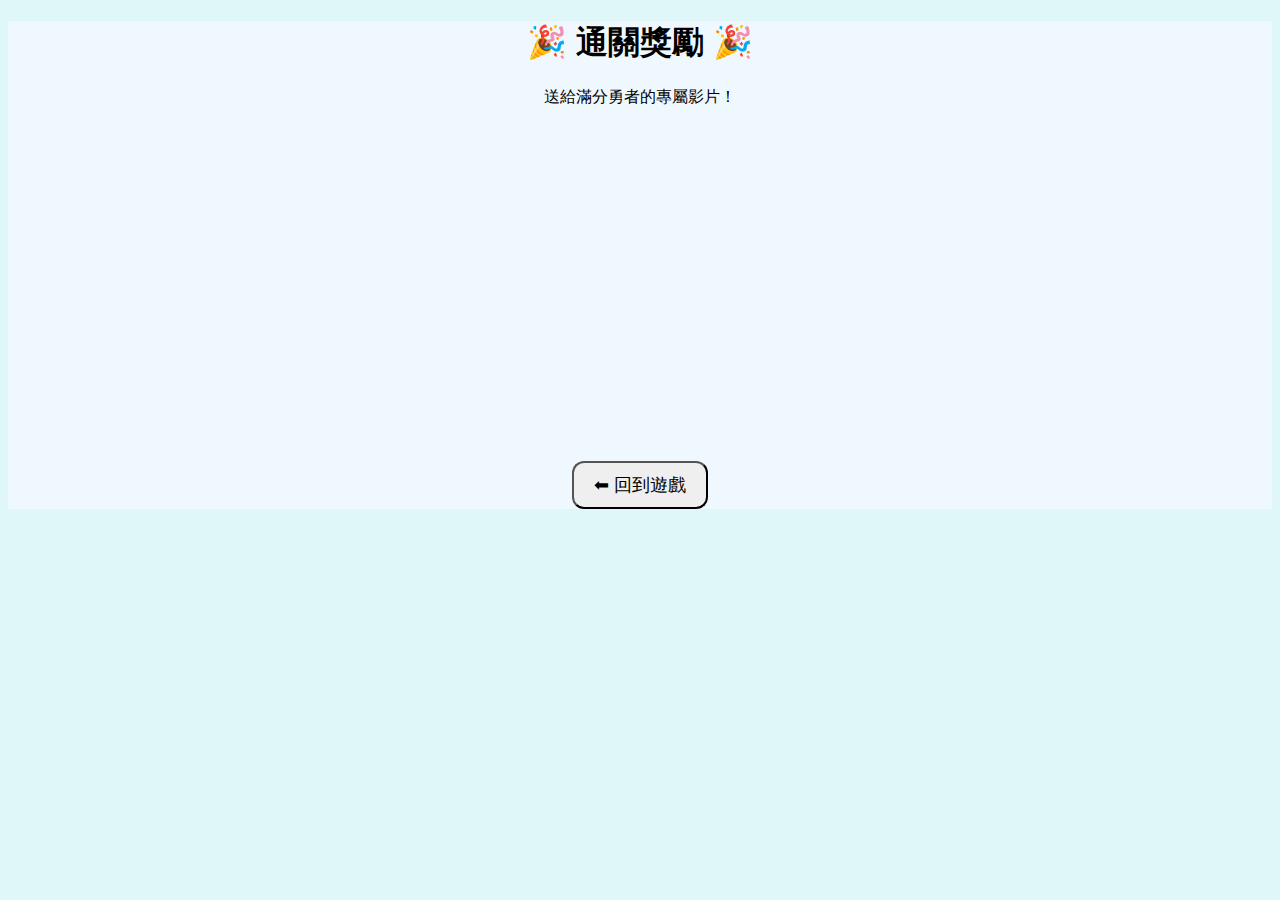
<file: reward.html>
<!DOCTYPE html>
    <html lang="zh">

    <head>
        <meta charset="UTF-8">
        <title>姆莉醬通關獎勵影片</title>
        <style>
            .wrap{
            background-color: aliceblue;
            }
        </style>
    </head>

    <body 
    style="text-align:center; background:#e0f7fa; font-family:sans-serif;">
        <div class="wrap"><h1>🎉 通關獎勵 🎉</h1>
        <p>送給滿分勇者的專屬影片！</p>
        <iframe width="560" height="315" src="https://www.youtube.com/embed/xNWGLoC8fGM?si=zKkzSw3YJyV46FLY"
            title="YouTube video player" frameborder="0"
            allow="accelerometer; autoplay; clipboard-write; encrypted-media; gyroscope; picture-in-picture; web-share"
            referrerpolicy="strict-origin-when-cross-origin" allowfullscreen></iframe>
        <br><br>
        <a href="index.html">
            <button style="padding:10px 20px; font-size:18px; border-radius:12px; cursor:pointer;">
                ⬅ 回到遊戲
            </button>
        </a></div>
    </body>

    </html>
</file>
